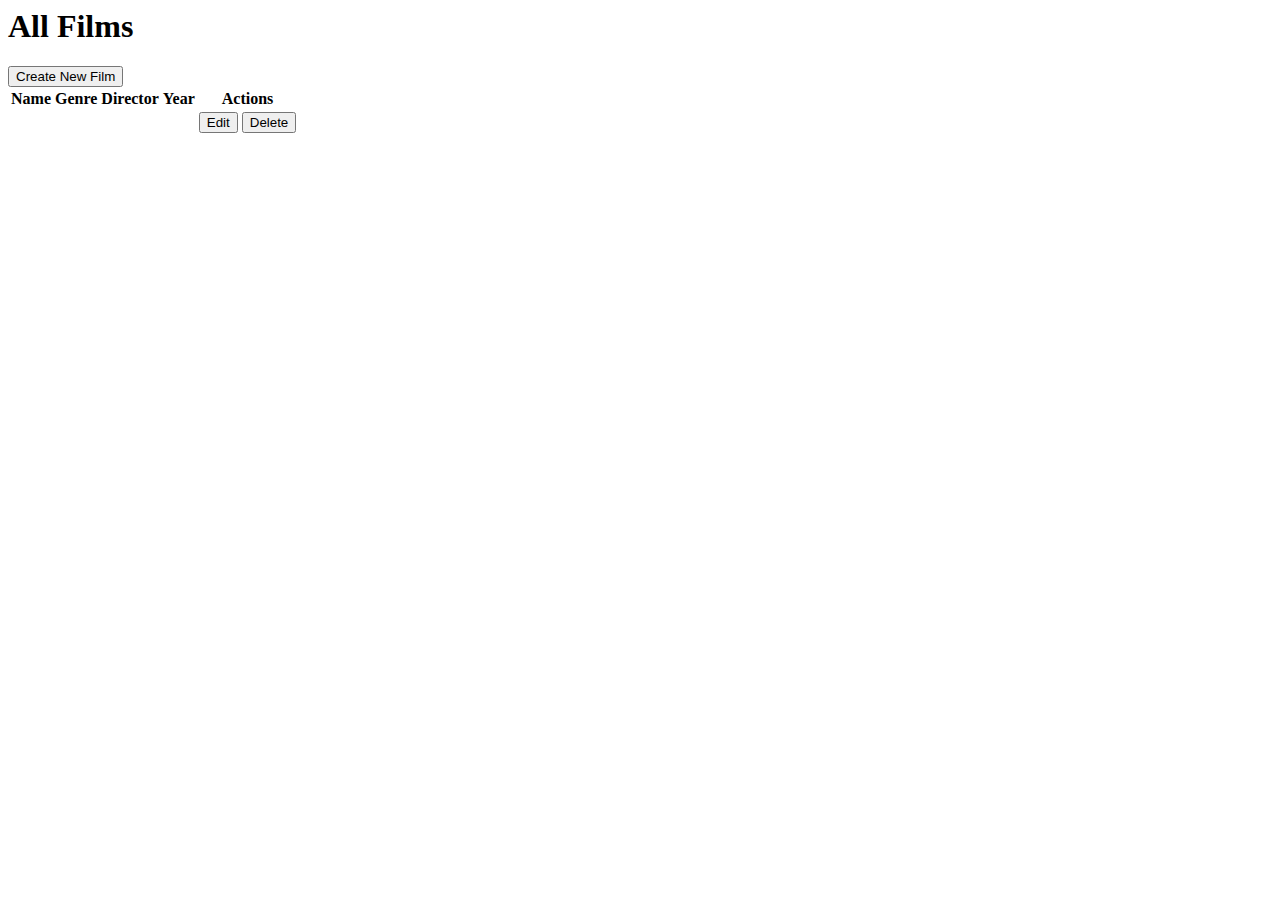
<file: IMDB/Java/src/main/resources/templates/film/index.html>
<!--<html xmlns="http://www.w3.org/1999/xhtml" xmlns:th="http://www.thymeleaf.org" xmlns:sec="http://www.thymeleaf.org/thymeleaf-extras-springsecurity4">-->

<h1>All Films</h1>

<div>
    <button th:onclick="'location.href = \'' + @{/create} + '\''" class="add-new">Create New Film</button>
</div>

<section>
    <div>
        <table>
            <tr>
                <th>Name</th>
                <th>Genre</th>
                <th>Director</th>
                <th>Year</th>
                <th>Actions</th>
            </tr>
            <th:block th:each="film : ${films}">
            <tr>
                <td th:text="${film.name}"></td>
                <td th:text="${film.genre}"></td>
                <td th:text="${film.director}"></td>
                <td th:text="${film.year}"></td>
                <td>
                    <button th:onclick="'location.href = \'' + @{/edit/{id}(id=${film.id})} + '\''" class="edit">Edit</button>
                    <button th:onclick="'location.href = \'' + @{/delete/{id}(id=${film.id})} + '\''" class="delete">Delete</button>
                </td>
            </tr>
            </th:block>
        </table>
    </div>
</section>
</file>
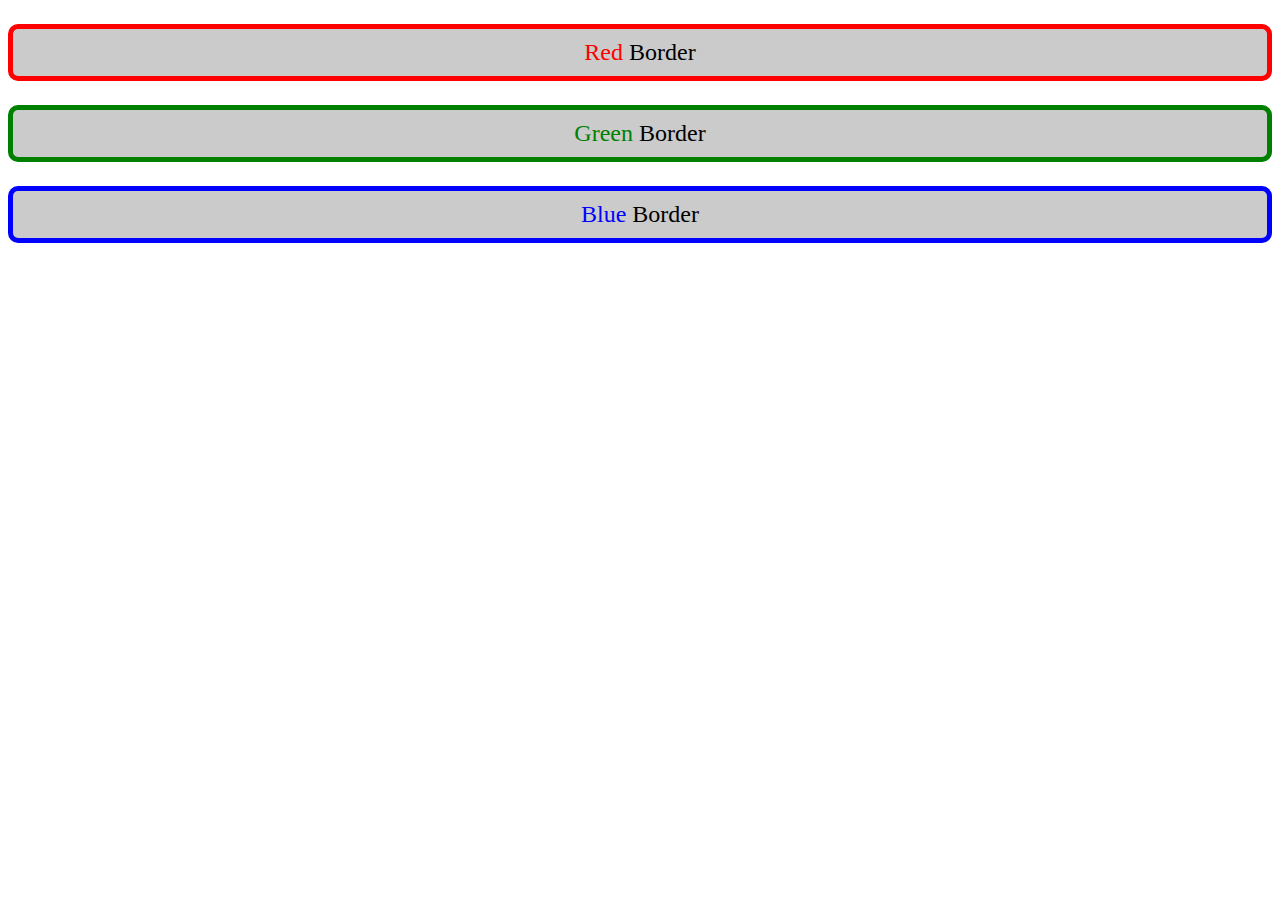
<file: oldpc/07 2017 - Software Technologies/01. HTML5 and CSS Basic Tags, Basic Styling, Forms, Simple Sites/borders.html>
<!DOCTYPE html>
<html lang="en">
<head>
    <meta charset="UTF-8">
    <title>Borders</title>
</head>
<body>
<p style="padding: 10px;
font-size: 24px;
border-radius: 10px;
text-align: center;
border: 5px solid red;
background-color: #cbcbcb;">
    <span style="color: red;">Red</span> Border
</p>
<p style="padding: 10px;
font-size: 24px;
border-radius: 10px;
text-align: center;
border: 5px solid green;
background-color: #cbcbcb;">
    <span style="color: green;">Green</span> Border
</p>
<p style="padding: 10px;
font-size: 24px;
border-radius: 10px;
text-align: center;
border: 5px solid blue;
background-color: #cbcbcb;">
    <span style="color: blue;">Blue</span> Border
</p>
</body>
</html>
</file>
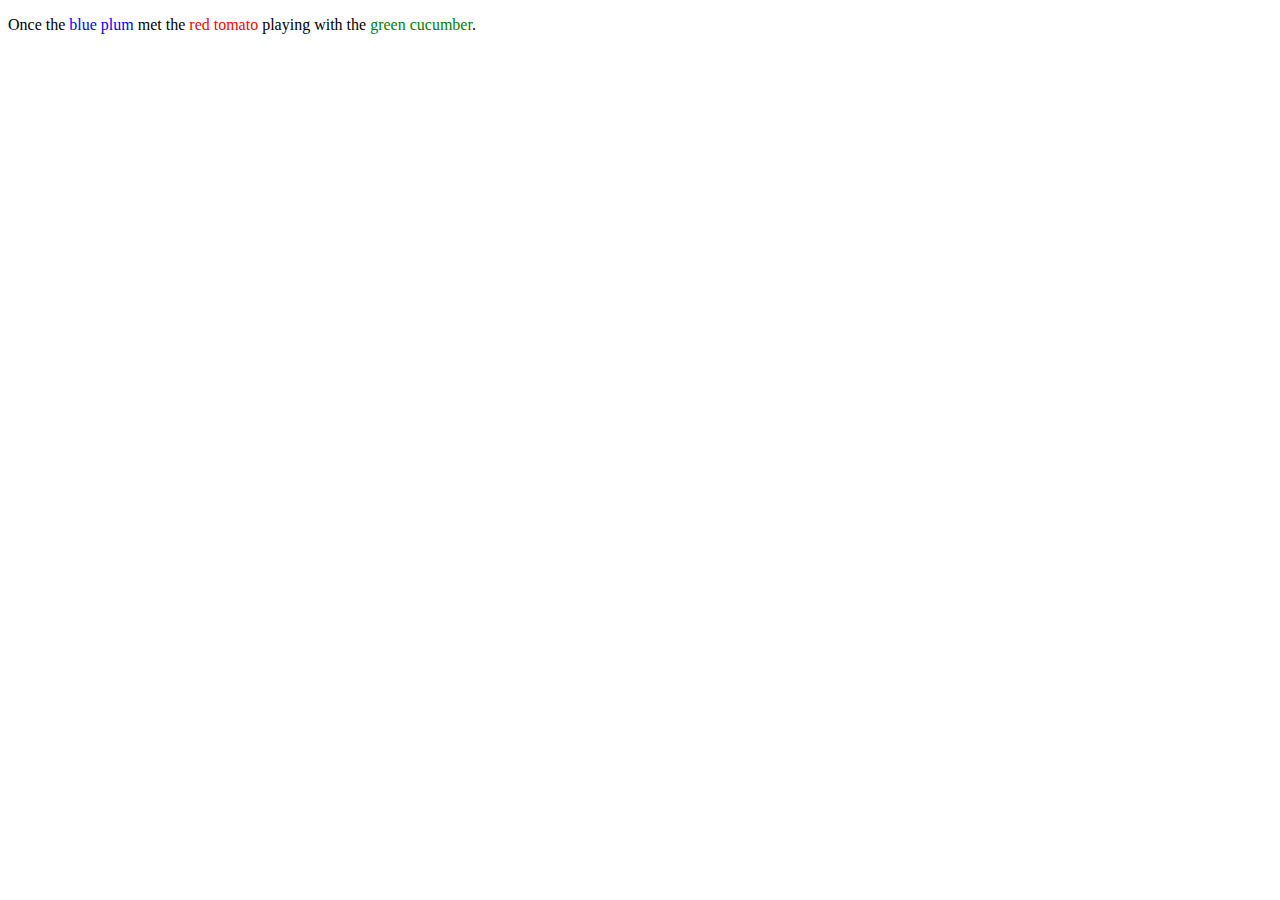
<file: oldpc/07 2017 - Software Technologies/01. HTML5 and CSS Basic Tags, Basic Styling, Forms, Simple Sites/colors.html>
<!DOCTYPE html>
<html lang="en">
<head>
    <meta charset="UTF-8">
    <title>Colors</title>
</head>
<body>
<p>Once the <span style="color: blue;">blue plum</span> met the <span style="color: red;">red tomato</span> playing with the <span style="color: green;">green cucumber</span>.</p>
</body>
</html>
</file>
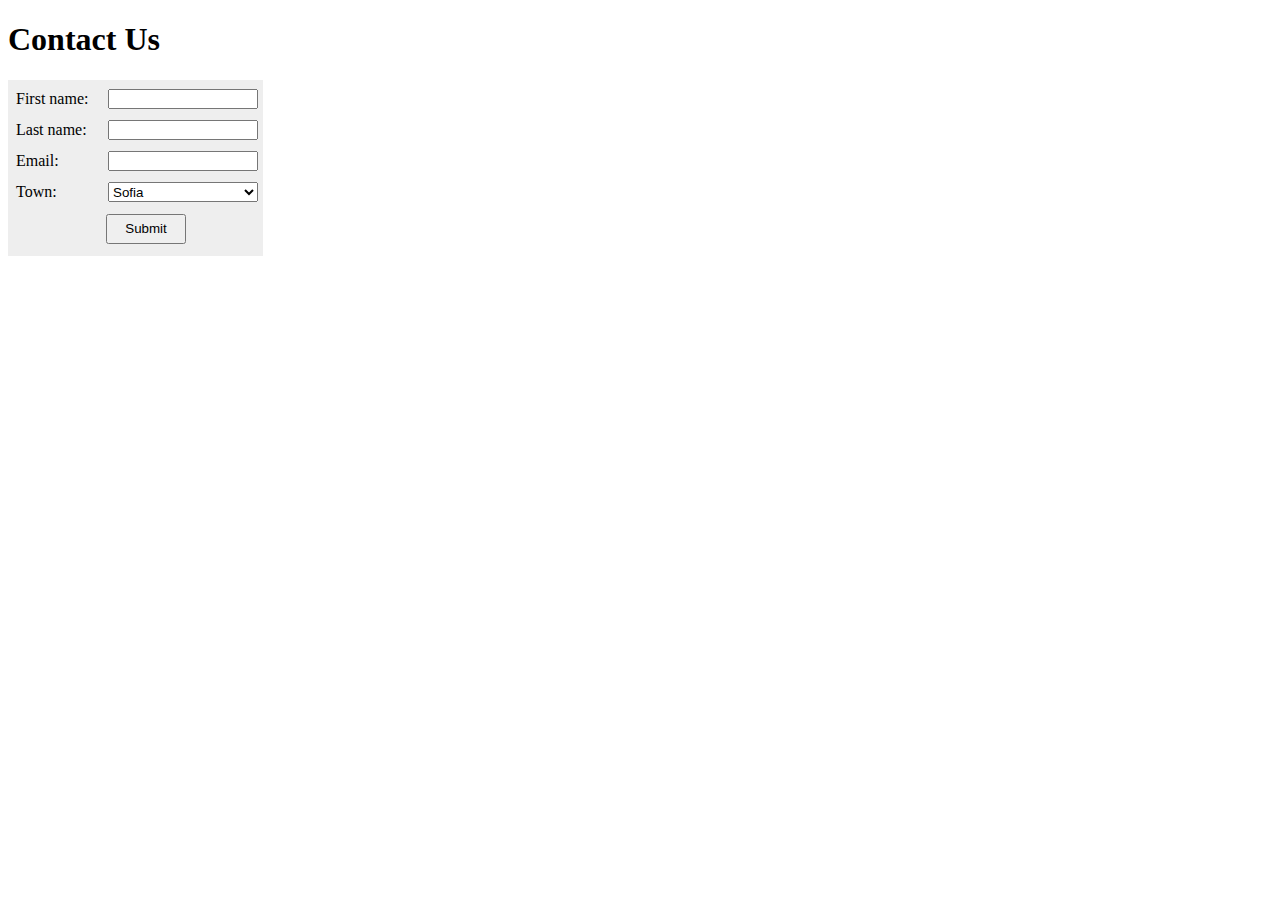
<file: oldpc/07 2017 - Software Technologies/01. HTML5 and CSS Basic Tags, Basic Styling, Forms, Simple Sites/contact-us-form.html>
<!DOCTYPE html>
<html lang="en">
<head>
    <meta charset="UTF-8">
    <link rel="stylesheet" href="form.css">
    <title>Contact Us</title>
</head>
<body>
<h1>Contact Us</h1>
<form action="">
    <div>
        <span>First name:</span>
        <input type="text" name="firstname">
    </div>
    <div>
        <span>Last name:</span>
        <input type="text" name="lastname">
    </div>
    <div>
        <span>Email:</span>
        <input type="email" name="email">
    </div>
    <div>
        <span>Town:</span>
        <select name="town">
            <option value="1">Sofia</option>
            <option value="1">Varna</option>
        </select>
    </div>
    <div>
        <input type="submit" value="Submit">
    </div>
</form>
</body>
</html>
</file>
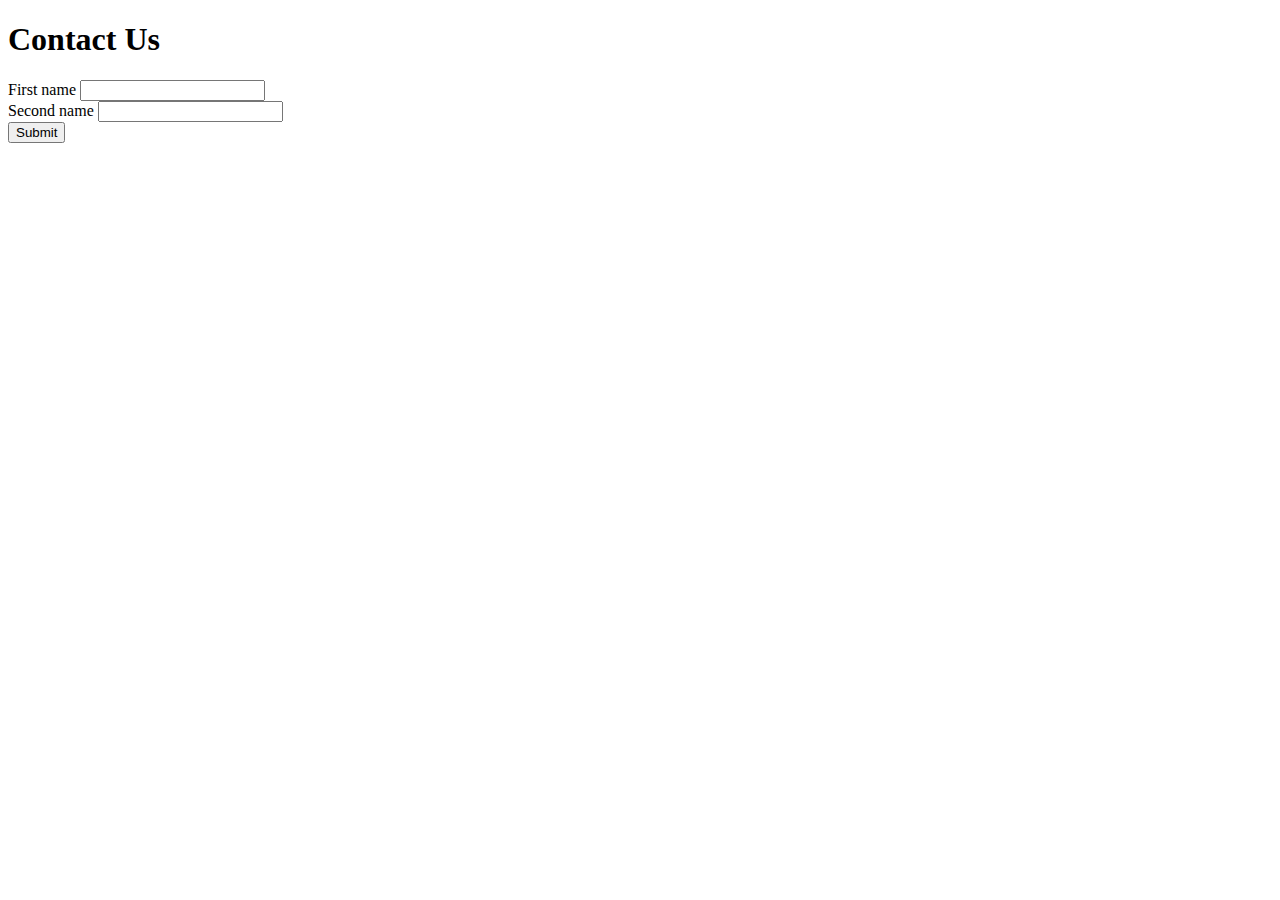
<file: oldpc/07 2017 - Software Technologies/01. HTML5 and CSS Basic Tags, Basic Styling, Forms, Simple Sites/contact.html>
<!DOCTYPE html>
<html lang="en">
<head>
    <meta charset="UTF-8">
    <title>Contact Us</title>
</head>
<body>
<h1>Contact Us</h1>
<form action="">
    First name <input type="text"> <br/>
    Second name <input type="text"> <br/>
    <input type="submit" name="" id="" value="Submit">
</form>
</body>
</html>
</file>
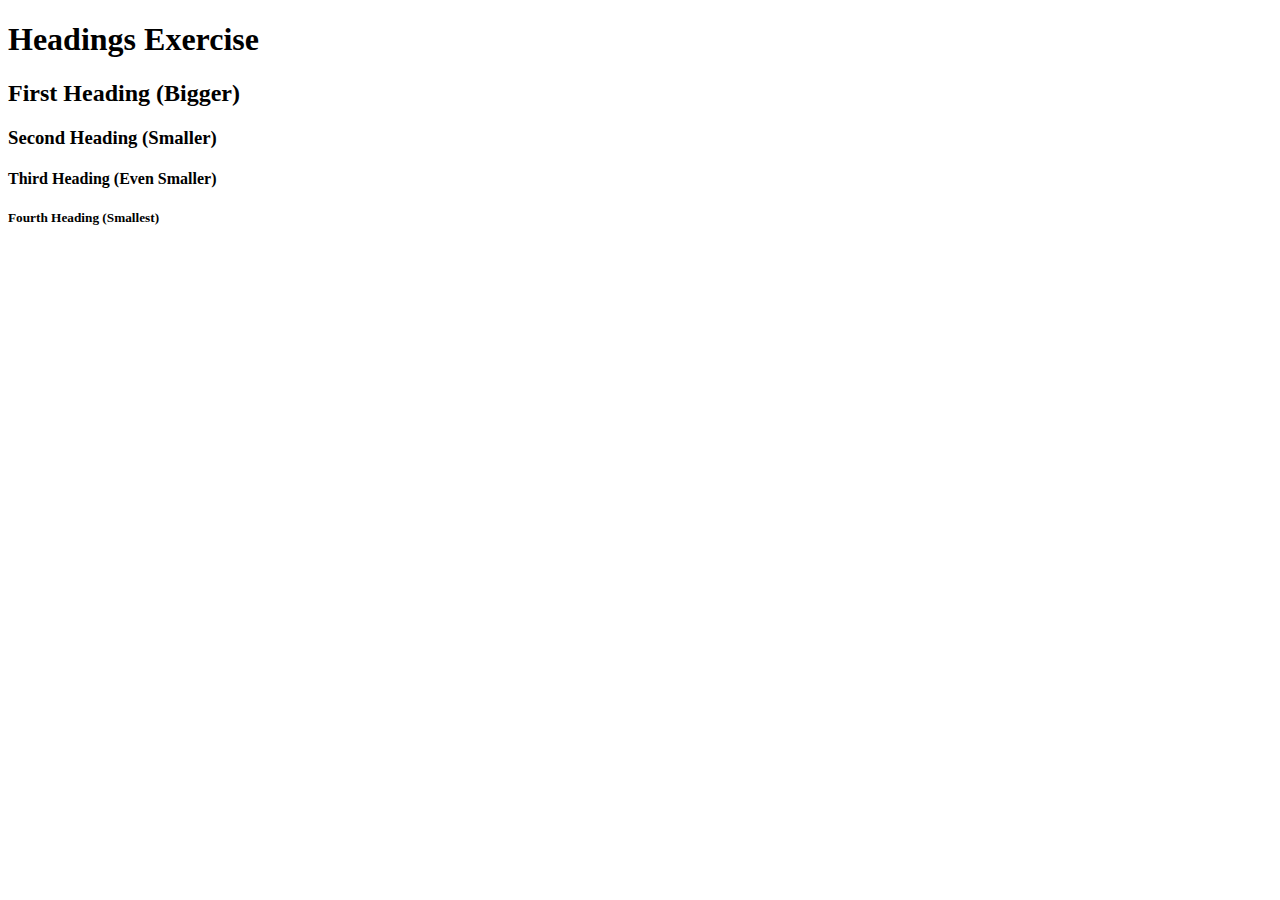
<file: oldpc/07 2017 - Software Technologies/01. HTML5 and CSS Basic Tags, Basic Styling, Forms, Simple Sites/headings.html>
<!DOCTYPE html>
<html lang="en">
<head>
    <meta charset="UTF-8">
    <title>Headings</title>
</head>
<body>
    <h1>Headings Exercise</h1>
    <h2>First Heading (Bigger)</h2>
    <h3>Second Heading (Smaller)</h3>
    <h4>Third Heading (Even Smaller)</h4>
    <h5>Fourth Heading (Smallest)</h5>
</body>
</html>
</file>
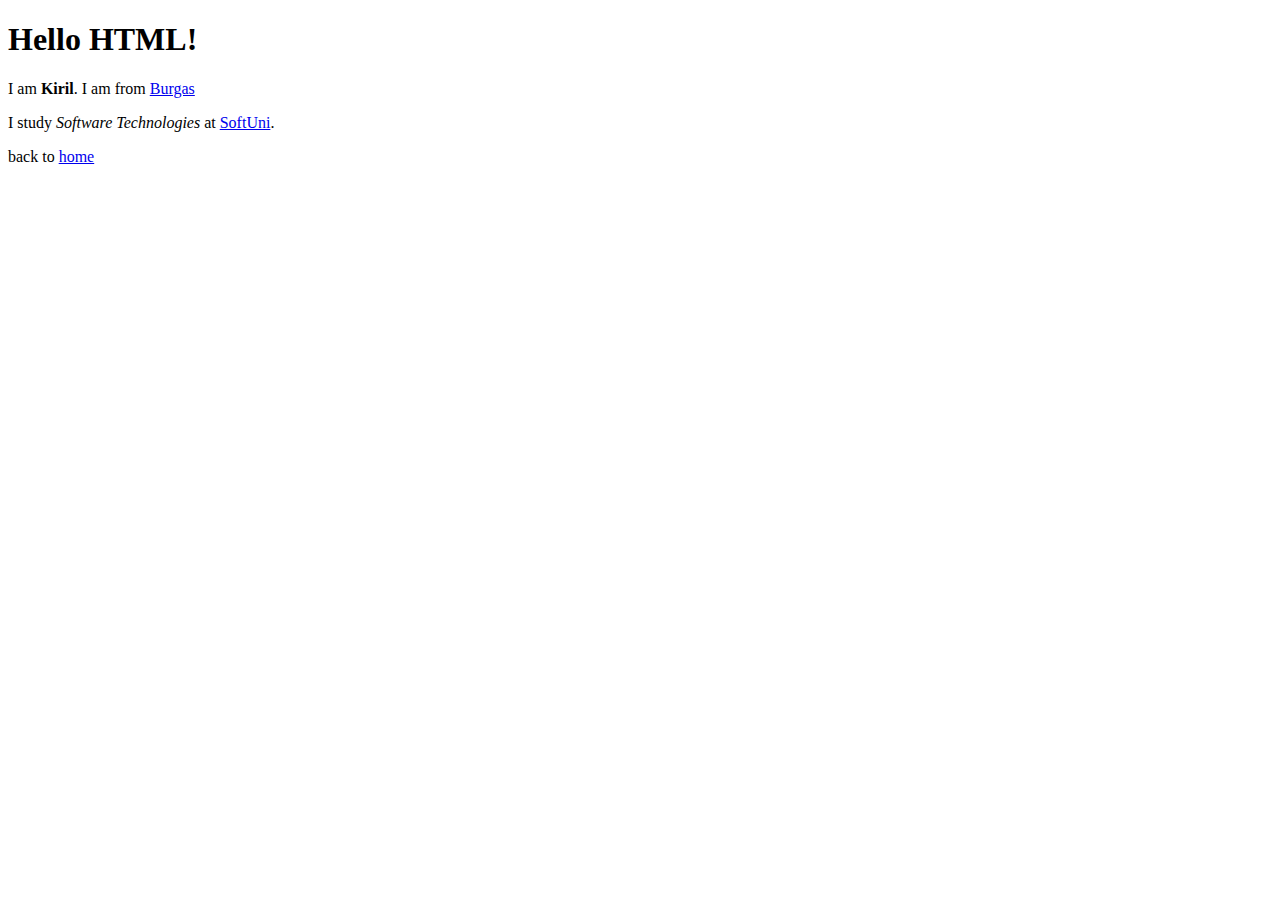
<file: oldpc/07 2017 - Software Technologies/01. HTML5 and CSS Basic Tags, Basic Styling, Forms, Simple Sites/hello.html>
<!DOCTYPE html>
<html lang="en">
<head>
    <meta charset="UTF-8">
    <title>Hello HTML</title>
</head>
<body>
<h1>Hello HTML!</h1>
<p>I am <strong>Kiril</strong>. I am from <a href="http://burgas.bg">Burgas</a></p>
<p>I study <em>Software Technologies</em> at <a href="http://softuni.bg">SoftUni</a>.</p>
<p>back to <a href="home.html">home</a></p>
</body>
</html>
</file>
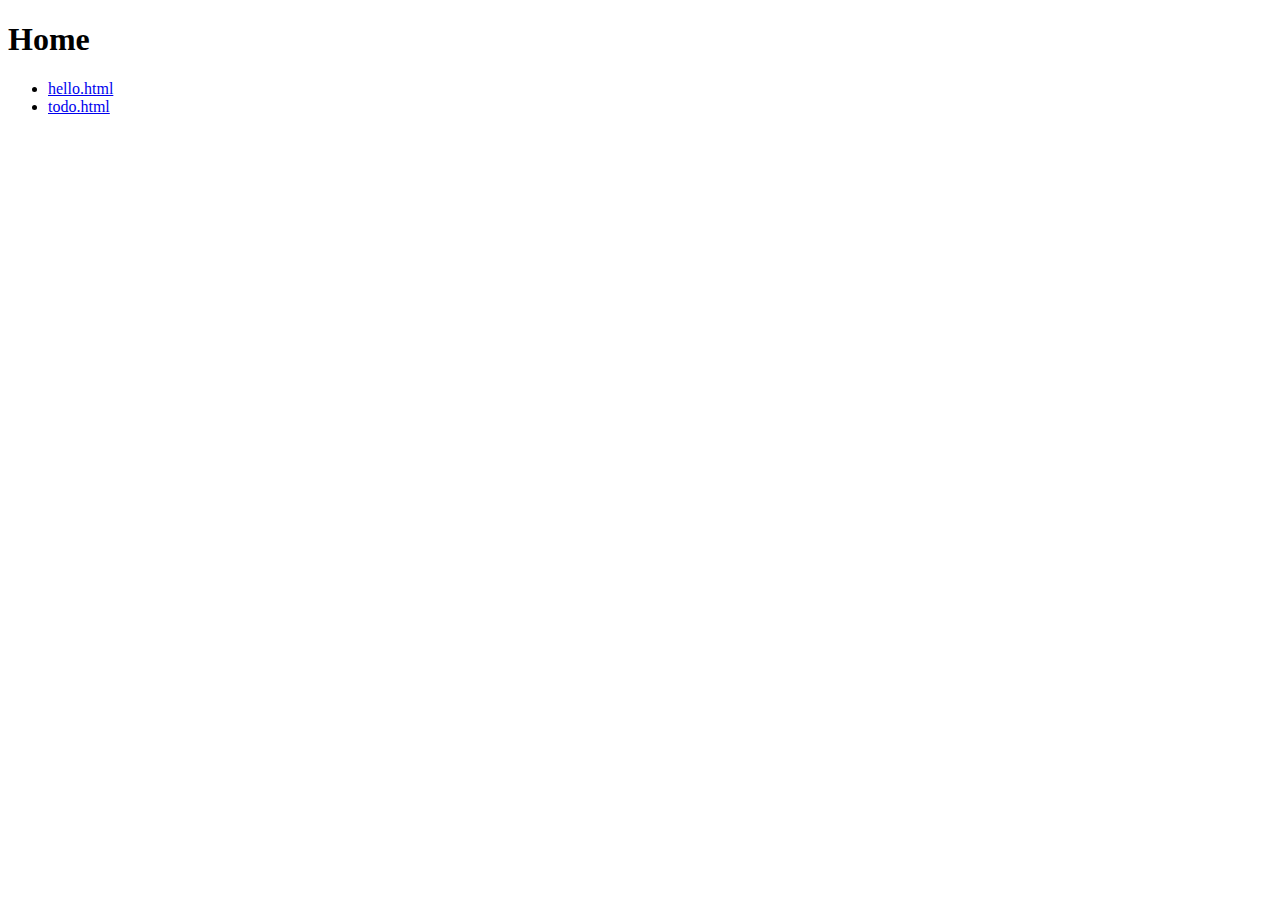
<file: oldpc/07 2017 - Software Technologies/01. HTML5 and CSS Basic Tags, Basic Styling, Forms, Simple Sites/home.html>
<!DOCTYPE html>
<html lang="en">
<head>
    <meta charset="UTF-8">
    <title>Home</title>
</head>
<body>
<h1>Home</h1>
<ul>
    <li><a href="hello.html">hello.html</a></li>
    <li><a href="todo.html">todo.html</a></li>
</ul>
</body>
</html>
</file>
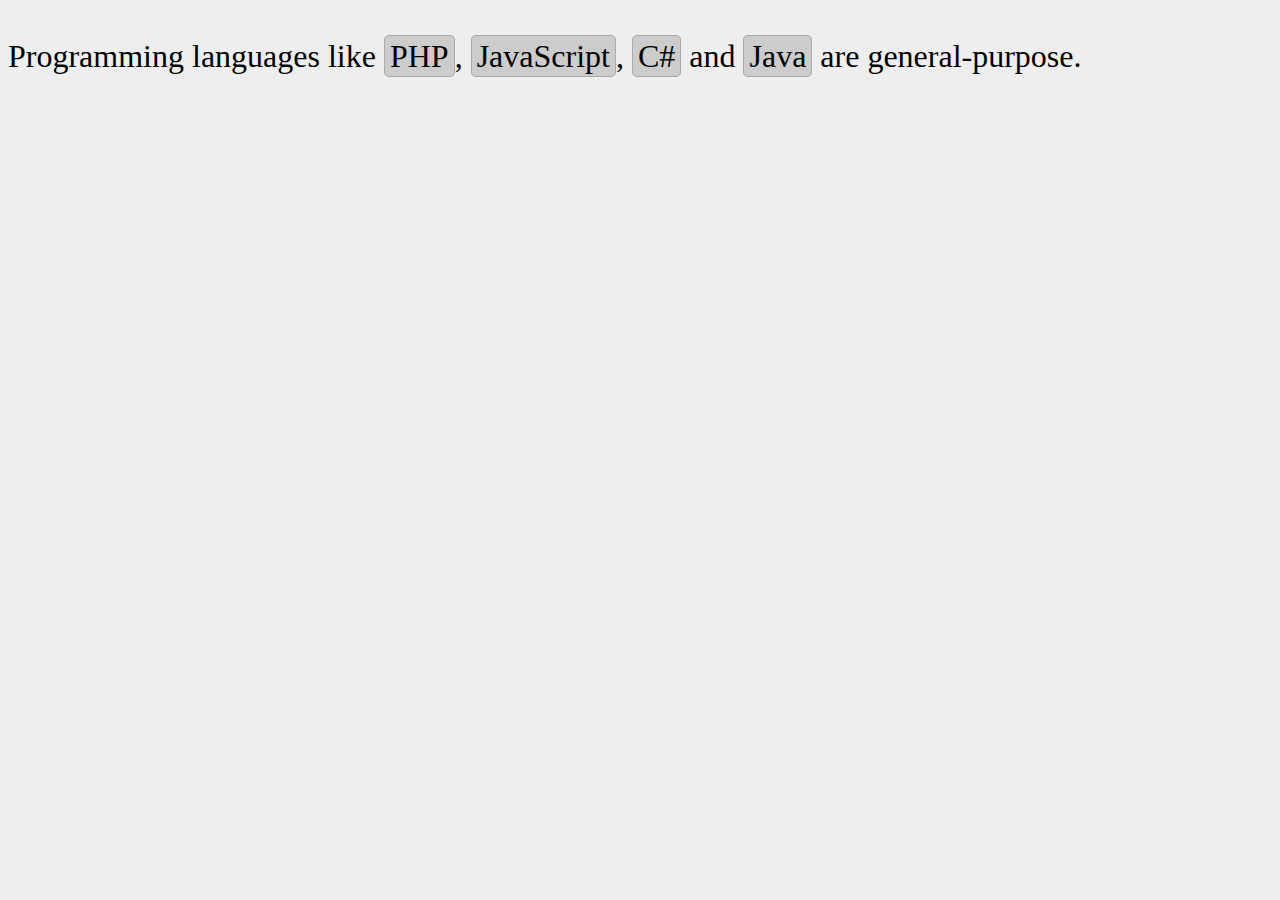
<file: oldpc/07 2017 - Software Technologies/01. HTML5 and CSS Basic Tags, Basic Styling, Forms, Simple Sites/lang.html>
<!DOCTYPE html>
<html lang="en">
<head>
    <meta charset="UTF-8">
    <link rel="stylesheet" href="lang.css">
    <title>Languages</title>
</head>
<body>
<p>Programming languages like <span class="lang">PHP</span>, <span class="lang">JavaScript</span>, <span class="lang">C#</span> and <span class="lang">Java</span> are general-purpose.</p>
</body>
</html>
</file>
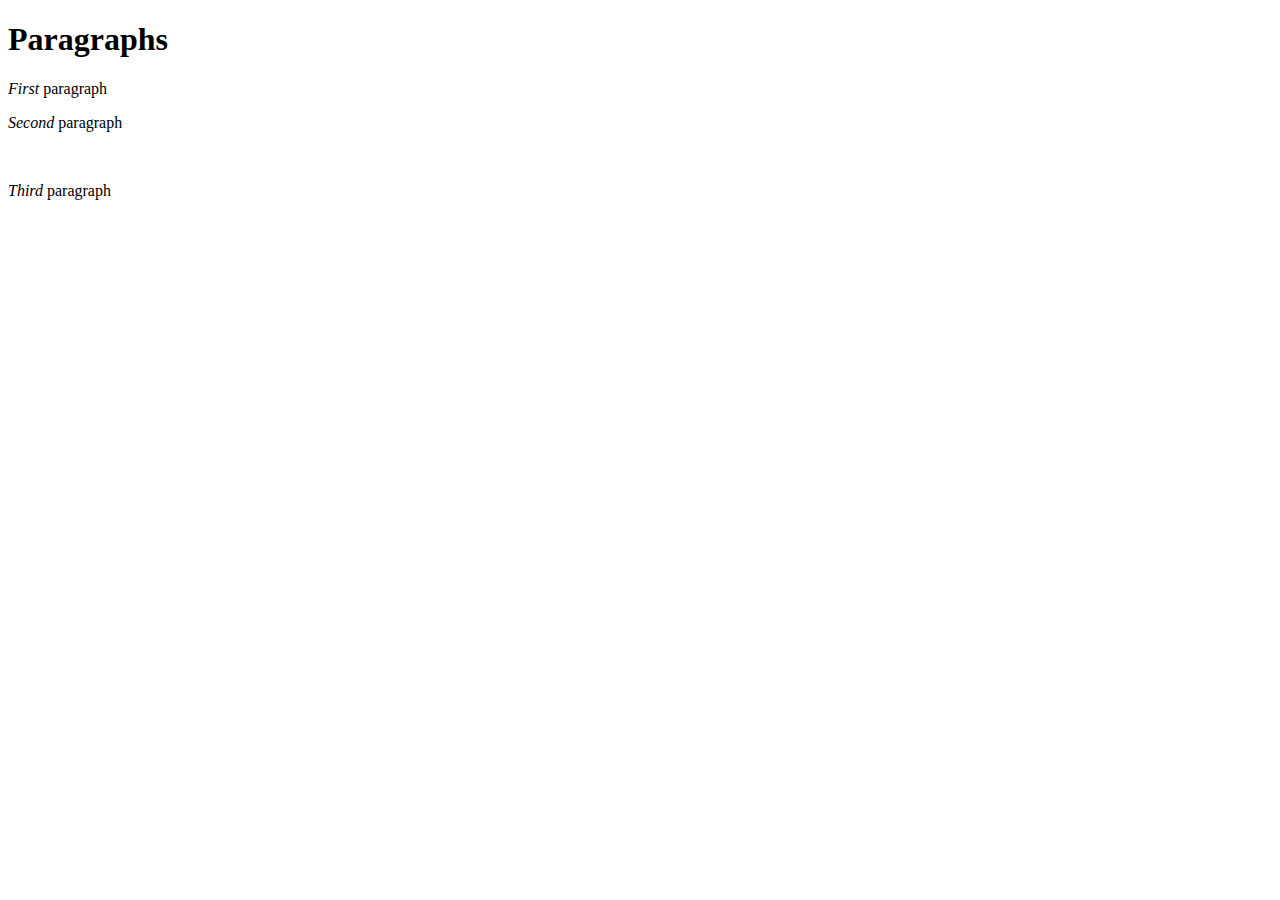
<file: oldpc/07 2017 - Software Technologies/01. HTML5 and CSS Basic Tags, Basic Styling, Forms, Simple Sites/paragraphs.html>
<!DOCTYPE html>
<html lang="en">
<head>
    <meta charset="UTF-8">
    <title>Paragraphs</title>
</head>
<body>
<h1>Paragraphs</h1>
<p><em>First</em> paragraph</p>
<p><em>Second</em> paragraph</p>
<br>
<p><em>Third</em> paragraph</p>

</body>
</html>
</file>
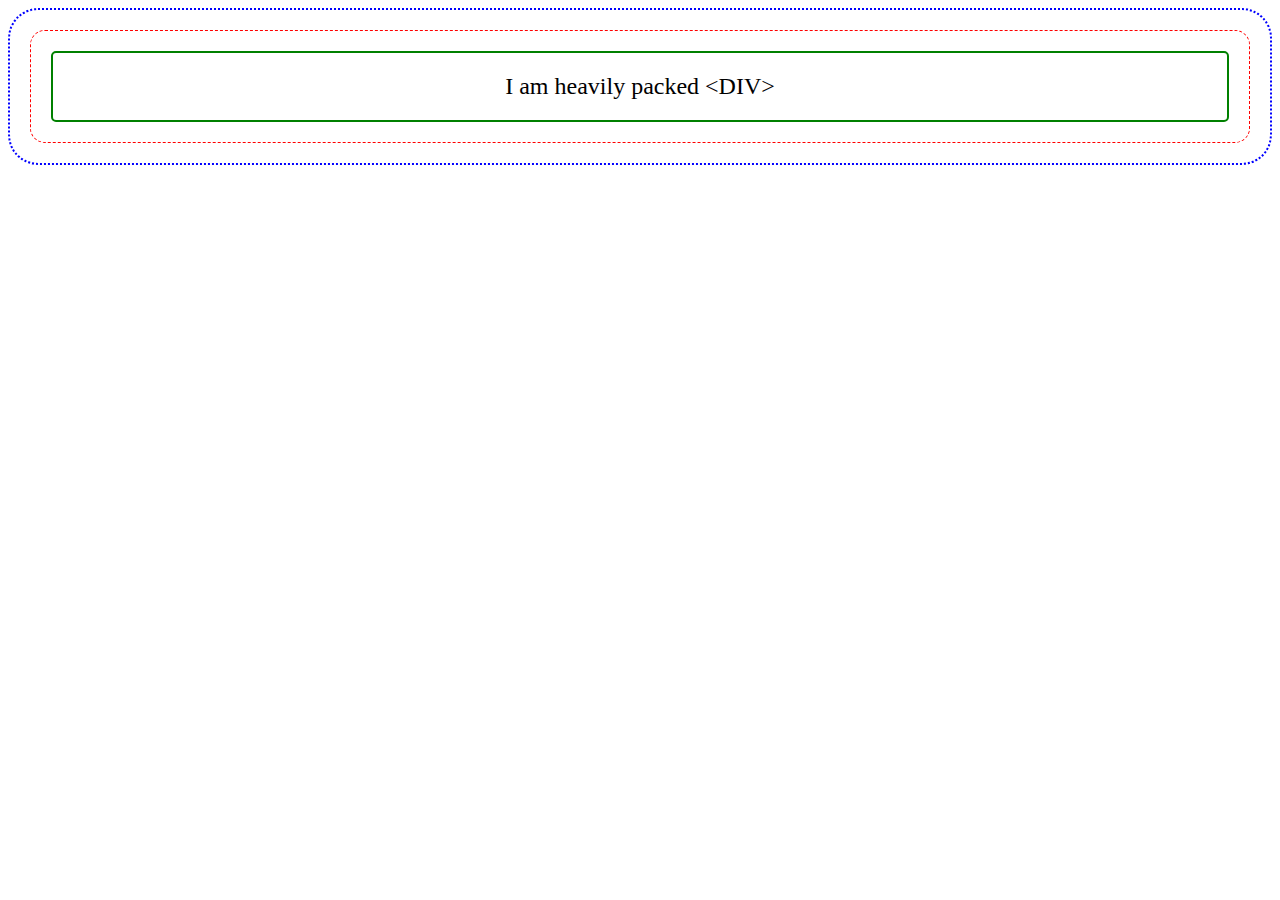
<file: oldpc/07 2017 - Software Technologies/01. HTML5 and CSS Basic Tags, Basic Styling, Forms, Simple Sites/rectangles.html>
<!DOCTYPE html>
<html lang="en">
<head>
    <meta charset="UTF-8">
    <title>Rectangles</title>
</head>
<body>
<div style="border-radius: 30px; text-align: center; border: 2px dotted blue; text-align: center; padding: 20px;">
    <div style="border-radius: 15px; text-align: center; border: 1px dashed red; text-align: center; padding: 20px;">
        <div style="border-radius: 5px; text-align: center; border: 2px solid green; text-align: center; padding: 20px; font-size: 24px;">
            I am heavily packed &lt;DIV&gt;
        </div>
    </div>
</div>
</body>
</html>
</file>
<file: oldpc/07 2017 - Software Technologies/01. HTML5 and CSS Basic Tags, Basic Styling, Forms, Simple Sites/form.css>
form {
    background: #eee;
    display: inline-block;
}

span {
    display: inline-block;
    width: 80px;
    margin: 10px 3px 3px 8px;
}

input, select {
    margin: 0px 5px;
    width: 150px;
    height: 20px;
    box-sizing: border-box;
}

input[type="submit"] {
    display: block;
    margin: 10px 0 12px 98px;
    width: 80px;
    height: 30px;
}
</file>
<file: oldpc/07 2017 - Software Technologies/01. HTML5 and CSS Basic Tags, Basic Styling, Forms, Simple Sites/lang.css>
body {
    background:#EEE;
    line-height:1.5em;
    font-size:24pt;
}

.lang {
    border: 1px solid #AAA;
    border-radius: 5px;
    background: #CCC;
    padding: 2px 5px;
}
</file>
